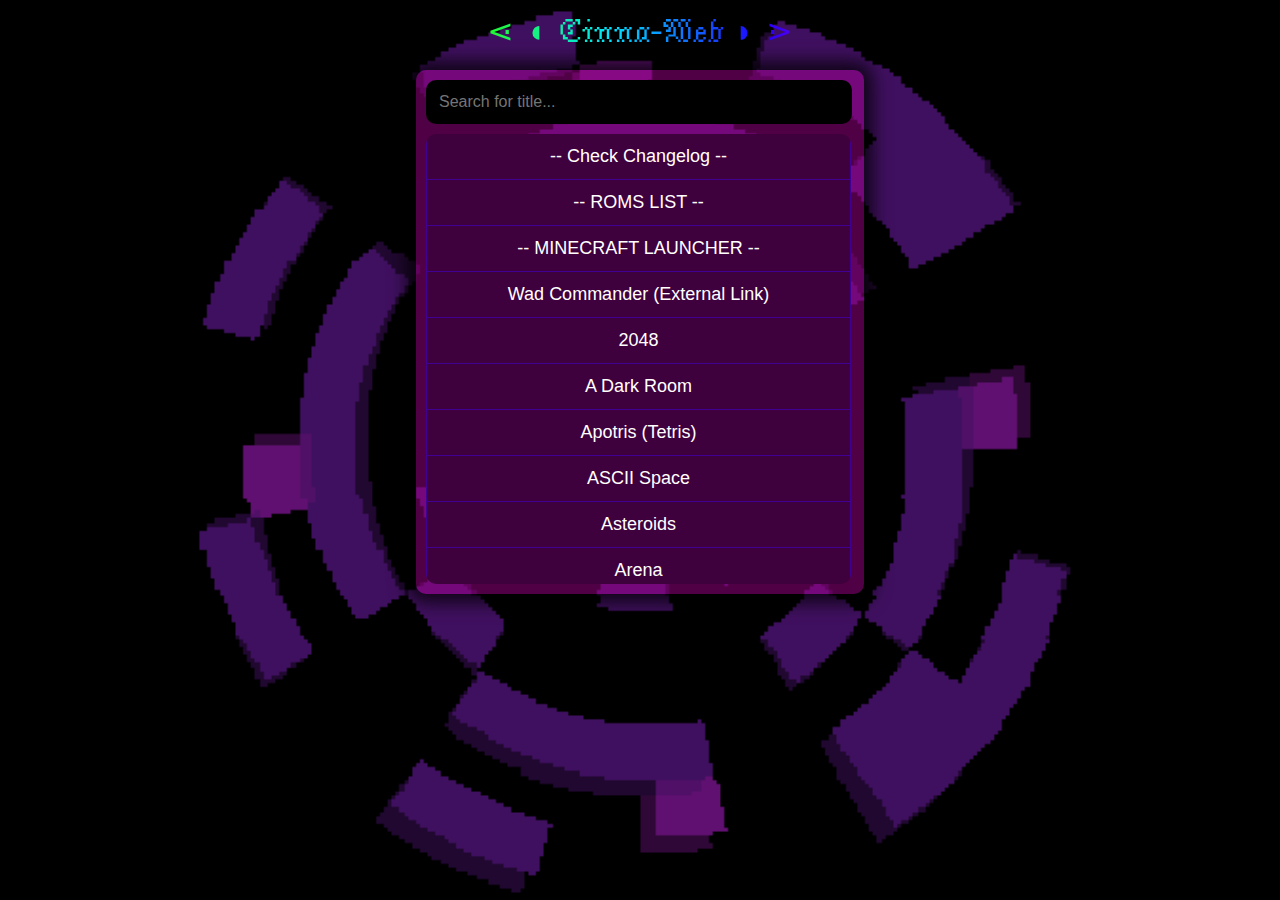
<file: index.html>
<html><head>
    <title>*My Drive - Google Drive</title>
    <link rel="stylesheet" href="./css/style.css">
    <link rel="stylesheet" href="./css/scrollbar.css">
    <link rel="icon" href="./css/favicon.ico">
    <link rel="preconnect" href="https://fonts.googleapis.com">
    <link rel="preconnect" href="https://fonts.gstatic.com" crossorigin="">
    <link href="https://fonts.googleapis.com/css2?family=Jacquarda+Bastarda+9&amp;display=swap" rel="stylesheet">
    <script>document.getElementById("audio").addEventListener("click", function() {this.style.visibility = "hidden";});</script>
</head>

<body>
    <h1 class="fade-in rainbow rainbow_text_animated prio jacquarda-bastarda-9-regular grad" style="text-shadow: #000000;margin-bottom: 0px; margin-top: 10px;"> Cinna-Web</h1>
    <hr>
    <div class="container" style="
        padding-top: 0px;
        padding-left: 0px;
        padding-right: 0px;
        padding-bottom: 0px;
        height: 560px;">
        <div class="box fade-in" style="box-shadow: 0px 0px 18px 9px #000000c2;width: 428px;border-radius: 10px;">
            <input type="text" id="gsearchbar" style="text-rendering: optimizeSpeed;width: 426.22108px; border-radius: 10px;" onkeyup="document.querySelectorAll('#glist&gt;a').forEach(l=&gt;l.style.display=l.textContent.toUpperCase().includes(this.value.toUpperCase().replace(/ /g,''))?'block':'none')" autocomplete="on" spellcheck="true" placeholder="Search for title...">
            <div id="glist" style="border-radius: 10px; font-family: 'Segoe UI', Tahoma, Geneva, Verdana, sans-serif;width: 425px;">
                <a href="./changes.txt">-- Check Changelog --</a>
                <a href="./gfiles/assets/emulatorjs/index.html">-- ROMS LIST --</a>
                <a href="./gfiles/assets/minecraft/index.html">-- MINECRAFT LAUNCHER --</a>
                <a href="https://wadcmd.com">Wad Commander (External Link)</a>
                <a href="./gfiles/assets/2048/index.html">2048</a>
                <a href="./gfiles/assets/adarkroom/index.html">A Dark Room</a>
                <a href="./gfiles/assets/emulatorjs/Apotris.html">Apotris (Tetris)</a>
                <a href="./gfiles/assets/asciispace/index.html">ASCII Space</a>
                <a href="./gfiles/assets/asteroids/index.html">Asteroids</a>
                <a href="./gfiles/assets/arena/index.html">Arena</a>
                <a href="./gfiles/assets/astray/index.html">Astray</a>
                <a href="./gfiles/assets/backcountry/index.html">Backcountry</a>
                <a href="./gfiles/assets/beepbox/beepbox_offline.html">Beepbox</a>
                <a href="./gfiles/assets/blackholesquare/index.html">Black Hole Square</a>
                <a href="./gfiles/assets/bounceback/index.html">Bounce Back</a>
                <a href="./gfiles/assets/breaklock/index.html">Breaklock</a>
                <a href="./gfiles/assets/breakout/index.html">Breakout</a>
                <a href="./gfiles/assets/captaincallisto/index.html">Captain Callisto</a>
                <a href="./gfiles/assets/chromaincident/index.html">Chroma Incident</a>
                <a href="./gfiles/assets/chromedino/index.html">Chrome Dino</a>
                <a href="./gfiles/assets/connect3/index.html">Connect 3</a>
                <a href="./gfiles/assets/cookieclicker/index.html">Cookie Clicker</a>
                <a href="./gfiles/assets/edgenotfound/index.html">Edge not Found</a>
                <a href="./gfiles/assets/evilglitch/index.html">Evil Glitch</a>
                <a href="./gfiles/assets/flappybird/index.html">Flappy Bird</a>
                <a href="./gfiles/assets/fnaf-world/index.html">FNAF World</a>
                <a href="./gfiles/assets/geometrydash/index.html">Geometry Dash</a>
                <a href="./gfiles/assets/hextris/index.html">Hextris</a>
                <a href="./gfiles/assets/beepbox/Jummbox.html" style="color: purple;">Jummbox (Beepbox Mod)</a>
                <a href="./gfiles/assets/konnekt/index.html">Konnekt</a>
                <a href="./gfiles/assets/ninjavsevilcorp/index.html">Ninja vs Evilcorp</a>
                <a href="./gfiles/assets/packabunchas/index.html">Packabunchas</a>
                <a href="./gfiles/assets/pushback/index.html">Push Back</a>
                <a href="./gfiles/assets/radiusraid/index.html">Radius Raid</a>
                <a href="./gfiles/assets/retrohaunt/index.html">Retrohaunt</a>
                <a href="./gfiles/assets/roadblocks/index.html">Road Blocks</a>
                <a href="./gfiles/assets/shuttledeck/index.html">Shuttledeck</a>
                <a href="./gfiles/assets/mariomaker/Super Mario Maker 3 - A Platformer Creator.html">TEST</a>
                <a href="./gfiles/assets/sleepingbeauty/index.html">Sleeping Beauty</a>
                <a href="./gfiles/assets/spacecompany/index.html">Space Company</a>
                <a href="./gfiles/assets/spacegarden/index.html">Space Garden</a>
                <a href="./gfiles/assets/sandboxels/index.html">Sandboxels</a>
                <a href="./gfiles/assets/spacehuggers/index.html">Space Huggers</a>
                <a href="./gfiles/assets/themazeofspacegoblins/index.html">The Maze of Space Goblins</a>
                <a href="./gfiles/assets/towermaster/index.html">Towermaster</a>
                <a href="./gfiles/assets/trimps/index.html">Trimps</a>
                <a href="./gfiles/assets/underrun/index.html">Underrun</a>
                <a href="./gfiles/assets/vectoid/Vectoid TD 3D v1.4.html">Vectoid TD 3D</a>
                <a href="./gfiles/assets/xx142-b2exe/index.html">xx142-b2.exe</a>
            </div>
        </div>
</div>
<footer id="scroll-text">©ffmpegfㅤㅤ-ㅤㅤWelcome to the offline version of this site.ㅤㅤㅤㅤ-ㅤㅤㅤㅤCheck the changelog for more info.</footer>
</body></html>
</file>
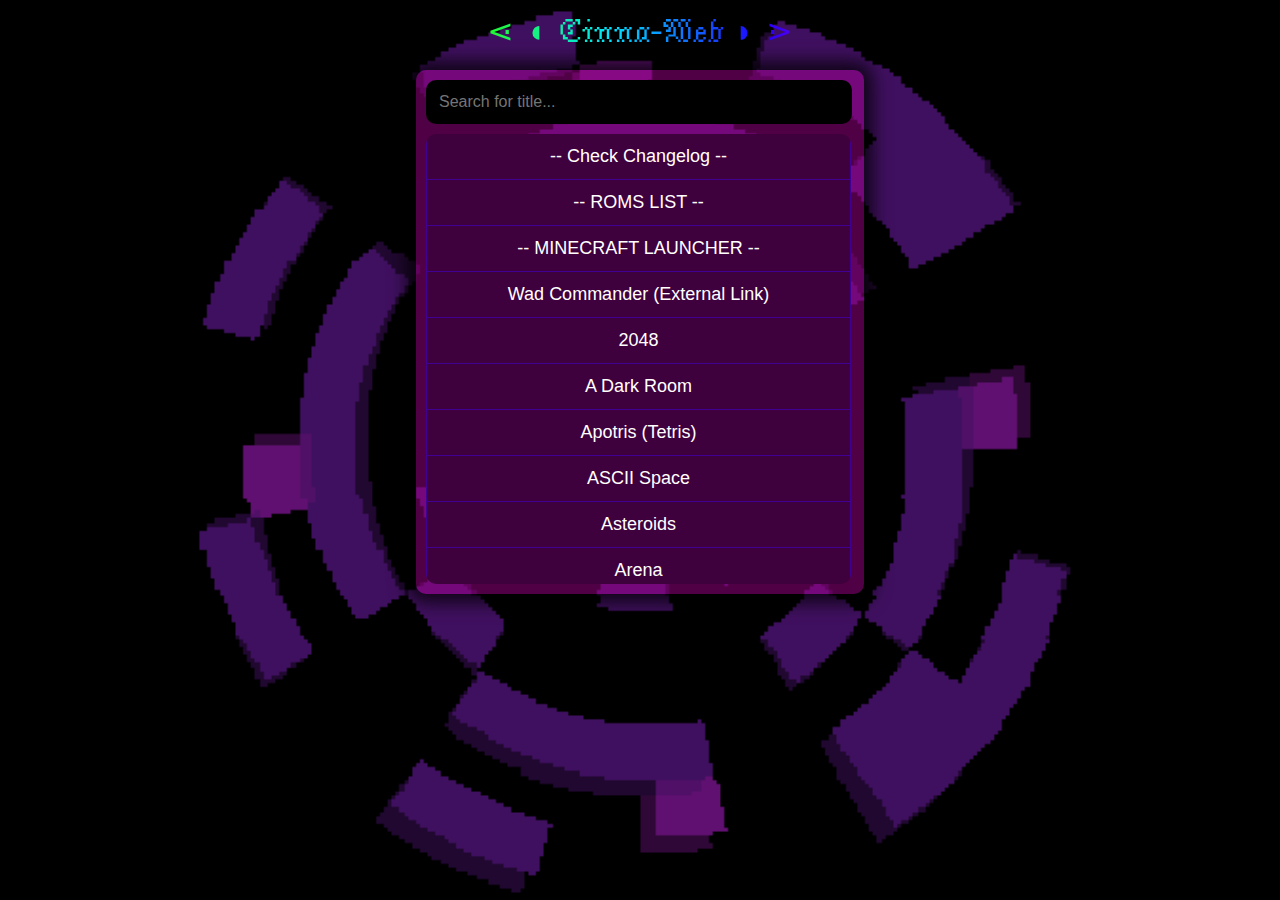
<file: open-me.html>
<html><head>
    <title>*My Drive - Google Drive</title>
    <link rel="stylesheet" href="./css/style.css">
    <link rel="stylesheet" href="./css/scrollbar.css">
    <link rel="icon" href="./css/favicon.ico">
    <link rel="preconnect" href="https://fonts.googleapis.com">
    <link rel="preconnect" href="https://fonts.gstatic.com" crossorigin="">
    <link href="https://fonts.googleapis.com/css2?family=Jacquarda+Bastarda+9&amp;display=swap" rel="stylesheet">
    <script>document.getElementById("audio").addEventListener("click", function() {this.style.visibility = "hidden";});</script>
</head>

<body>
    <h1 class="fade-in rainbow rainbow_text_animated prio jacquarda-bastarda-9-regular grad" style="text-shadow: #000000;margin-bottom: 0px; margin-top: 10px;"> Cinna-Web</h1>
    <hr>
    <div class="container" style="
        padding-top: 0px;
        padding-left: 0px;
        padding-right: 0px;
        padding-bottom: 0px;
        height: 560px;">
        <div class="box fade-in" style="box-shadow: 0px 0px 18px 9px #000000c2;width: 428px;border-radius: 10px;">
            <input type="text" id="gsearchbar" style="text-rendering: optimizeSpeed;width: 426.22108px; border-radius: 10px;" onkeyup="document.querySelectorAll('#glist&gt;a').forEach(l=&gt;l.style.display=l.textContent.toUpperCase().includes(this.value.toUpperCase().replace(/ /g,''))?'block':'none')" autocomplete="on" spellcheck="true" placeholder="Search for title...">
            <div id="glist" style="border-radius: 10px; font-family: 'Segoe UI', Tahoma, Geneva, Verdana, sans-serif;width: 425px;">
                <a href="./changes.txt">-- Check Changelog --</a>
                <a href="./gfiles/assets/emulatorjs/index.html">-- ROMS LIST --</a>
                <a href="./gfiles/assets/minecraft/index.html">-- MINECRAFT LAUNCHER --</a>
                <a href="https://wadcmd.com">Wad Commander (External Link)</a>
                <a href="./gfiles/assets/2048/index.html">2048</a>
                <a href="./gfiles/assets/adarkroom/index.html">A Dark Room</a>
                <a href="./gfiles/assets/emulatorjs/Apotris.html">Apotris (Tetris)</a>
                <a href="./gfiles/assets/asciispace/index.html">ASCII Space</a>
                <a href="./gfiles/assets/asteroids/index.html">Asteroids</a>
                <a href="./gfiles/assets/arena/index.html">Arena</a>
                <a href="./gfiles/assets/astray/index.html">Astray</a>
                <a href="./gfiles/assets/backcountry/index.html">Backcountry</a>
                <a href="./gfiles/assets/beepbox/beepbox_offline.html">Beepbox</a>
                <a href="./gfiles/assets/blackholesquare/index.html">Black Hole Square</a>
                <a href="./gfiles/assets/bounceback/index.html">Bounce Back</a>
                <a href="./gfiles/assets/breaklock/index.html">Breaklock</a>
                <a href="./gfiles/assets/breakout/index.html">Breakout</a>
                <a href="./gfiles/assets/captaincallisto/index.html">Captain Callisto</a>
                <a href="./gfiles/assets/chromaincident/index.html">Chroma Incident</a>
                <a href="./gfiles/assets/chromedino/index.html">Chrome Dino</a>
                <a href="./gfiles/assets/connect3/index.html">Connect 3</a>
                <a href="./gfiles/assets/cookieclicker/index.html">Cookie Clicker</a>
                <a href="./gfiles/assets/edgenotfound/index.html">Edge not Found</a>
                <a href="./gfiles/assets/evilglitch/index.html">Evil Glitch</a>
                <a href="./gfiles/assets/flappybird/index.html">Flappy Bird</a>
                <a href="./gfiles/assets/fnaf-world/index.html">FNAF World</a>
                <a href="./gfiles/assets/geometrydash/index.html">Geometry Dash</a>
                <a href="./gfiles/assets/hextris/index.html">Hextris</a>
                <a href="./gfiles/assets/beepbox/Jummbox.html" style="color: purple;">Jummbox (Beepbox Mod)</a>
                <a href="./gfiles/assets/konnekt/index.html">Konnekt</a>
                <a href="./gfiles/assets/ninjavsevilcorp/index.html">Ninja vs Evilcorp</a>
                <a href="./gfiles/assets/packabunchas/index.html">Packabunchas</a>
                <a href="./gfiles/assets/pushback/index.html">Push Back</a>
                <a href="./gfiles/assets/radiusraid/index.html">Radius Raid</a>
                <a href="./gfiles/assets/retrohaunt/index.html">Retrohaunt</a>
                <a href="./gfiles/assets/roadblocks/index.html">Road Blocks</a>
                <a href="./gfiles/assets/shuttledeck/index.html">Shuttledeck</a>
                <a href="./gfiles/assets/mariomaker/Super Mario Maker 3 - A Platformer Creator.html">TEST</a>
                <a href="./gfiles/assets/sleepingbeauty/index.html">Sleeping Beauty</a>
                <a href="./gfiles/assets/spacecompany/index.html">Space Company</a>
                <a href="./gfiles/assets/spacegarden/index.html">Space Garden</a>
                <a href="./gfiles/assets/sandboxels/index.html">Sandboxels</a>
                <a href="./gfiles/assets/spacehuggers/index.html">Space Huggers</a>
                <a href="./gfiles/assets/themazeofspacegoblins/index.html">The Maze of Space Goblins</a>
                <a href="./gfiles/assets/towermaster/index.html">Towermaster</a>
                <a href="./gfiles/assets/trimps/index.html">Trimps</a>
                <a href="./gfiles/assets/underrun/index.html">Underrun</a>
                <a href="./gfiles/assets/vectoid/Vectoid TD 3D v1.4.html">Vectoid TD 3D</a>
                <a href="./gfiles/assets/xx142-b2exe/index.html">xx142-b2.exe</a>
            </div>
        </div>
</div>
<footer id="scroll-text">©ffmpegfㅤㅤ-ㅤㅤWelcome to the offline version of this site.ㅤㅤㅤㅤ-ㅤㅤㅤㅤCheck the changelog for more info.</footer>
</body></html>
</file>
<file: css/style.css>
body {
    background-color: black;
    background-image: url("image.gif");
    background-repeat: no-repeat;
    background-position: center center;
    background-size: contain;
    color: rgb(78, 0, 0);
    font-family:'Lucida Sans', 'Lucida Sans Regular', 'Lucida Grande', 'Lucida Sans Unicode', Geneva, Verdana, sans-serif;
    cursor:url("cur3.png"), auto;

}


h1:before {
    content: ' \22D6' ' \25D6';
}

h1:after {
    content: ' \25D7' ' \22D7';
}

.fade-in {
    opacity: 1;
    animation-name: fadeInOpacity;
    animation-iteration-count: 1;
    animation-timing-function:cubic-bezier(0.4, 0, 1, 1);
    animation-duration: 2.5s;
}

#borderimg {
    border: 10px solid transparent;
    padding: 15px;
}

.prio {
    opacity: 1;
    animation-name: fadeInOpacity;
    animation-iteration-count: 1;
    animation-timing-function: ease-out;
    animation-duration: 3.5s;
}

@keyframes fadeInOpacity {
    0% {
        opacity: 0;
    }

    100% {
        opacity: 1;
    }
}

.container {
    padding: 20px;
}

.box {
    margin: auto;
    background-color: #bc00a06c;
    padding: 10px;
    width: 400px;
    scale: 1;
    cursor:url("cur3.png"), auto;
}

#glist {
    overflow-x: hidden;
    overflow-y: scroll;
    width: 400px;
    height: 450px;
    padding: 0;
    text-align: center;
    cursor:url("cur3.png"), auto;
}

#gsearchbar {
    outline: none;
    width: 374px;
    font-size: 16px;
    border: 1px solid rgba(0, 0, 0, 0.317);
    padding: 12px;
    margin-bottom: 10px;
    transition: 2s ease-out;
    background-color: #000000;
    align-self: center;
    cursor:url("cur3.png"), auto;
}

#gsearchbar:hover {
    background-color: #640062;
    box-shadow: inset 0 0 5px 2px rgba(0, 0, 0, 0.761);
    cursor:url("cur3.png"), auto;
}

#gsearchbar:focus {
    background-color: #8b00db;
    box-shadow: inset 0 0 5px 2px rgba(0, 0, 0, 0.761);
    color: rgb(0, 0, 0);
    cursor:url("cur3.png"), auto;
}

#glist h2 {
    display: block;
    font: 21px;
    border: 1px solid #7b0089;
    margin: -1px 0 0 0;
    background-color: #5b0058;
    padding: 12px;
    font-weight: bold;
    user-select: text;
    position: sticky;
    cursor:url("cur3.png"), auto;
}

#glist a {
    display: block;
    text-decoration: inherit;
    color: #ffffff;
    font-size: 18px;
    border: 1px solid #400094;
    margin-top: -1px;
    background-color: #3f003e;
    padding: 12px;
    transition: 0.2s ease;
    cursor:url("cur3.png"), auto;
}

#glist a:hover {
    background-color: #11ff0083;
    text-shadow: 0 0 5px rgba(0, 0, 0, 0.4);
    cursor:url("cur3.png"), auto;
}

#scroll-container {
    border: 3px solid black;
    border-radius: 5px;
    overflow: hidden;
}

#scroll-text {
    /* animation properties */
    -moz-transform: translateX(100%);
    -webkit-transform: translateX(100%);
    transform: translateX(100%);
    -moz-animation: my-animation 15s linear infinite;
    -webkit-animation: my-animation 20s linear infinite;
    animation: my-animation 10s linear infinite;
}

/* for Firefox */
@-moz-keyframes my-animation {
    from {
        -moz-transform: translateX(100%);
    }

    to {
        -moz-transform: translateX(-100%);
    }
}

/* for Chrome */
@-webkit-keyframes my-animation {
    from {
        -webkit-transform: translateX(-100%);
    }

    to {
        -webkit-transform: translateX(100%);
    }
}

@keyframes my-animation {
    from {
        -moz-transform: translateX(100%);
        -webkit-transform: translateX(100%);
        transform: translateX(100%);
    }

    to {
        -moz-transform: translateX(-100%);
        -webkit-transform: translateX(-100%);
        transform: translateX(-100%);
    }
}

@keyframes fadeIn {
    to {
        opacity: 1;
    }
}

.grad {
  background-image: linear-gradient(to bottom, rgba(255, 255, 255, 0), rgb(0, 0, 0));
}

.footer {
    position: fixed;
    left: 0;
    bottom: 0;
    width: 100%;
    background-color: rgba(0, 255, 0, 0);
    color: rgb(255, 217, 0);
    text-align: left;
    font-size: 25px;
    font-family: system-ui, -apple-system, BlinkMacSystemFont, 'Segoe UI', Roboto, Oxygen, Ubuntu, Cantarell, 'Open Sans', 'Helvetica Neue', sans-serif;
}

footer {
    position: fixed;
    left: 0;
    bottom: 0;
    width: 100%;
    background-color: rgba(0, 255, 0, 0);
    color: rgb(255, 217, 0);
    text-align: left;
    font-size: 25px;
    font-family: system-ui, -apple-system, BlinkMacSystemFont, 'Segoe UI', Roboto, Oxygen, Ubuntu, Cantarell, 'Open Sans', 'Helvetica Neue', sans-serif;
}

.rainbow {
    text-align: center;
    text-shadow: #000000;
    animation-name: fadeInOpacity;
    animation-iteration-count: 1;
    animation-timing-function: ease-out;
    animation-duration: 3.5s;
}


.rainbow_text_animated {
    background: linear-gradient(to right, #ff0000, #ff8400, #ffee00, #2bff00, #00e5ff, #1e00ff, #ff00b7, #ff0000, #ff7700, #fffb00, #15ff00, #00ffc8, #0022ff, #b700ff, #ff0000, #ff8400, #ffee00, #2bff00, #00e5ff, #1e00ff, #ff00b7, #ff0000, #ff7700, #fffb00, #15ff00, #00ffc8, #0022ff, #b700ff, #ff0000, #ff8400, #ffee00, #2bff00, #00e5ff, #1e00ff, #ff00b7, #ff0000, #ff7700, #fffb00, #15ff00, #00ffc8, #0022ff, #b700ff, #ff0000);
    -webkit-background-clip: text;
    background-clip: text;
    color: #ffffff00;
    animation: rainbow_animation 20s linear infinite;
    background-size: 500% 100%;
    font-family: 'Segoe UI', Tahoma, Geneva, Verdana, sans-serif;
    text-decoration: wavy;
    text-decoration-thickness: 2;
    text-shadow: #000000;
}

@keyframes rainbow_animation {

    0%,
    100% {
        background-position: 0 0;
    }

    50% {
        background-position: 100% 0;
    }
}

.jacquarda-bastarda-9-regular {
    font-family: "Jacquarda Bastarda 9", serif;
    font-weight: 400;
    font-style: normal;
  }

hr {
    visibility: hidden;
}
</file>
<file: css/scrollbar.css>
/* Inspiration taken from cameronsworld.net, a great site. I made the scrollbar buttons myself. You can use this on your site. */
::-webkit-scrollbar {
    width: 15px;
    height: 15px;
    background-color: #000000;
    background-size: 2px;
  }
  ::-webkit-scrollbar-thumb {
    background-color: rgb(66, 66, 66);
    border-left: ridge 2px #929292;
    border-top: ridge 2px #929292;
    border-right: ridge 2px rgb(0, 0, 0);
    border-bottom: ridge 2px rgb(0, 0, 0);
  }
  ::-webkit-scrollbar-thumb:active {
    background-color: #d0d0d0;
  }
  ::-webkit-scrollbar-button {
    background-color: darkgrey;
    background-image: url([data-uri]);
    width: 15px;
    height: 15px;
  }
  ::-webkit-scrollbar-button:vertical:start {
    background-position: -45px 0;
  }
  ::-webkit-scrollbar-button:vertical:end {
    background-position: 0 0;
  }
  ::-webkit-scrollbar-button:horizontal:start {
    background-position: -15px 0;
  }
  ::-webkit-scrollbar-button:horizontal:end {
    background-position: -30px 0;
  }
</file>
